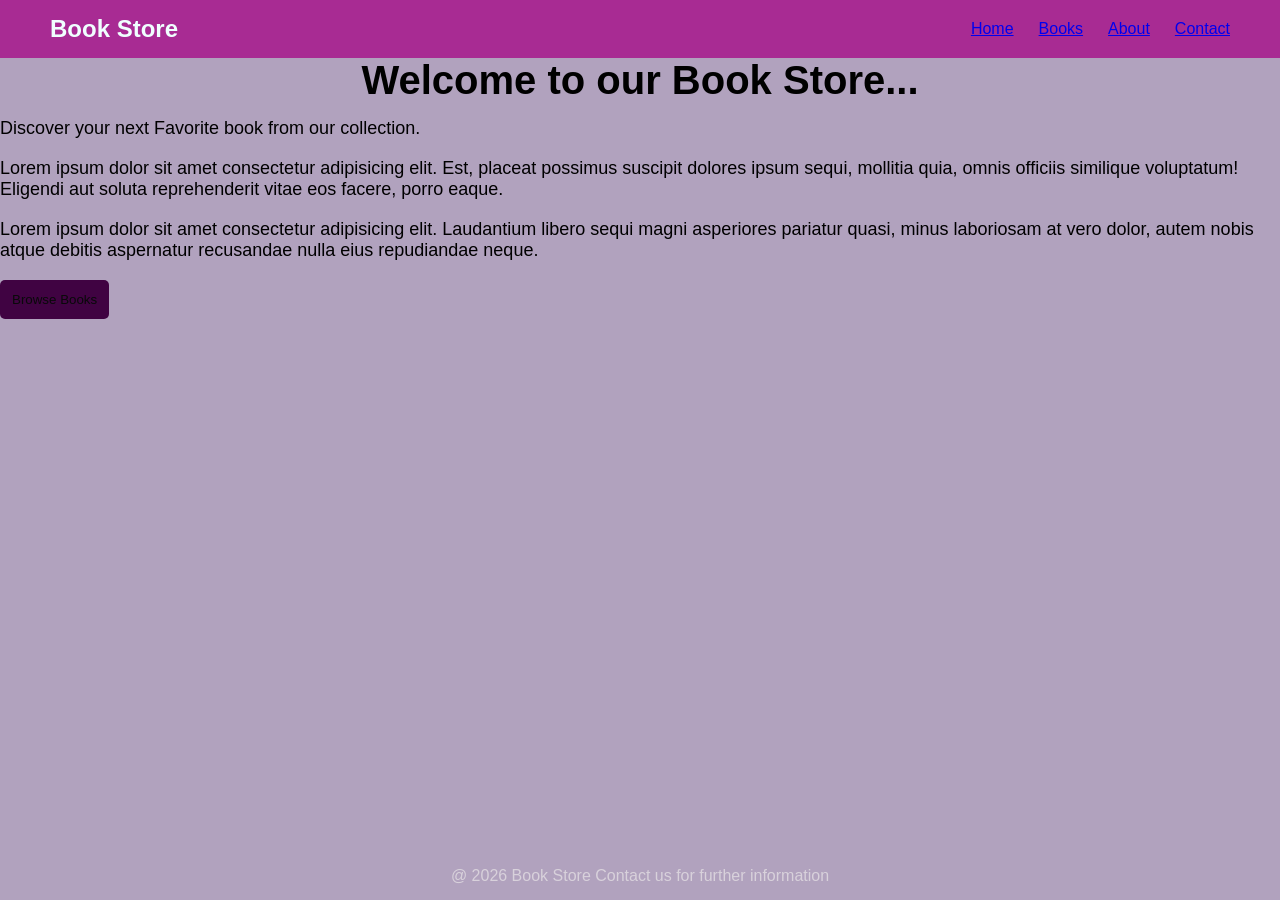
<file: index.html>
<!DOCTYPE html>
<html lang="en">
<head>
    <meta charset="UTF-8">
    <meta name="viewport" content="width=device-width, initial-scale=1.0">
    <meta name="google-site-verification" content="0Z9GlD-W8ymJDsQ0HhTIr8LuBHM4fu2VS1iul9uEB88" />
    <title> Google Search</title>
    <link rel="stylesheet" href="style.css">
</head>
<body>
    <header>
    <div>
      <h2>Book Store</h2>
</div>
<div class="header">
<nav>
    <ul>
        <li><a href="#"> Home</a></li>
         <li><a href="#"> Books</a></li>
          <li><a href="#"> About</a></li>
           <li><a href="#"> Contact </a></li>
    </ul>
</nav>
</div>
</header>
<div class="book">
    <h1>Welcome to our Book Store...</h1>
    <p>Discover your next Favorite book from our collection.</p>
    <p>Lorem ipsum dolor sit amet consectetur adipisicing elit. Est, placeat possimus suscipit dolores ipsum sequi, mollitia quia, omnis officiis similique voluptatum! Eligendi aut soluta reprehenderit vitae eos facere, porro eaque.</p>
    <p>Lorem ipsum dolor sit amet consectetur adipisicing elit. Laudantium libero sequi magni asperiores pariatur quasi, minus laboriosam at vero dolor, autem nobis atque debitis aspernatur recusandae nulla eius repudiandae neque.</p>
    <button>Browse Books</button>
</div>
    

<footer>
    <p>@ 2026 Book Store Contact us for further information</p>
</footer>

</body>
</html>
</file>
<file: style.css>
*{
    margin: 0;
    padding: 0;
    box-sizing: border-box;
}
body{
    font-family: Arial, Helvetica, sans-serif;
    background-color: rgb(177, 162, 190);

}
header{
    background-color: rgb(168, 43, 147);
    color: azure;
    display: flex;
    justify-content: space-between;
    align-items: center;
    padding: 15px 50px;
}
.header h2{
    font-size: 20px;

}
nav ul{
    list-style: none;
    display: flex;
}
nav ul li {
margin-left: 25px;
}
nav ul li a:hover{
    color:rgb(133, 7, 70);

}
.book h1{
    font-size: 40px;
    margin-bottom: 15px;
    text-align: center;
}
.book p{
    font-size: 18px;
    margin-bottom: 19px;
    align-content: center;

}
.book button{
    background-color: rgb(64, 3, 66);
    color:rgb(9, 10, 10);
    border:none;
    padding: 12px 12px;
    cursor: pointer;
    border-radius: 5px;

}
footer{
    background-color:  rgb(177, 162, 190);
    color: rgb(216, 209, 219);
    text-align: center;
    padding: 15px;
    position: fixed;
    bottom: 0;
    width: 100%;

}
</file>
